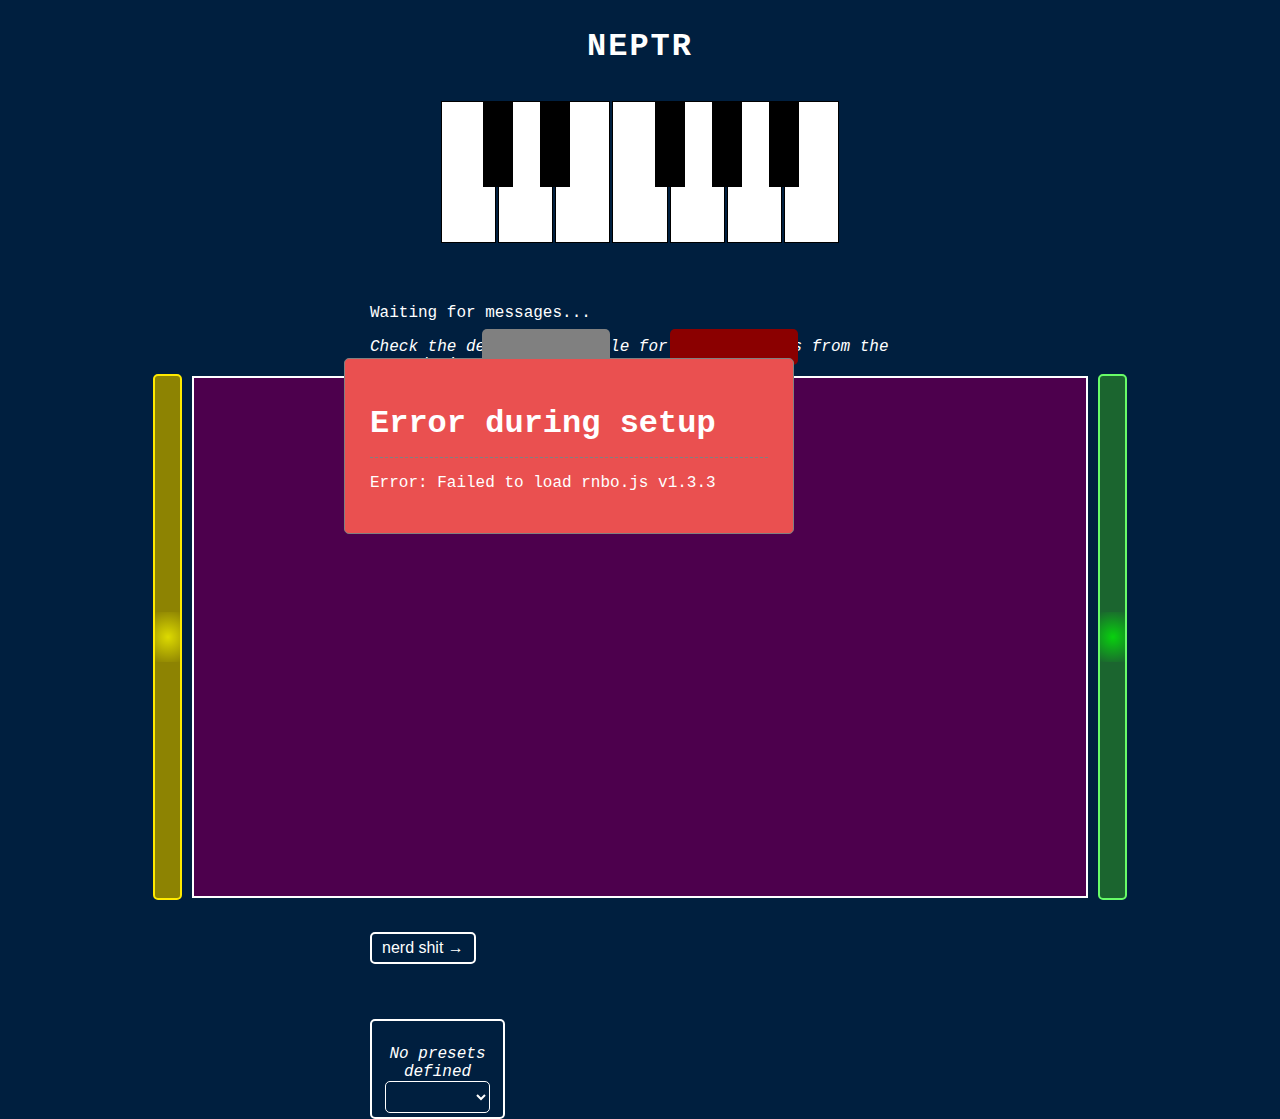
<file: index.html>
<!DOCTYPE html>
<html lang="en">
<head>
    <meta charset="utf-8">
    <meta name="viewport" content="width=device-width, initial-scale=1, shrink-to-fit=no">
    <meta name="theme-color" content="#000000">
    <meta name="rnbo-version" content="1.0.0-alpha.5">
    <link rel="stylesheet" href="style/style.css">
    <title>NEPTR</title> <!-- Page title in the browser tab -->
</head>

<body>

    <noscript>You need to enable JavaScript to run this app.</noscript>

    <h1 id="neptr-title">NEPTR</h1>

    <!-- <p id="start-instruction">unsilence phone, click notes, drag finger around :0</p> -->

    <!-- Background SVG -->
    <svg id="background" width="100%" height="100%"></svg>

            
    <!-- RNBO UI Root -->
    <div id="rnbo-root">
        <div></div>


        <!-- Piano Keyboard Section -->
        <div id="piano-keyboard">
            <!-- White keys -->
            <div class="white-key" data-note="48"></div>
            <div class="white-key" data-note="50"></div>
            <div class="white-key" data-note="52"></div>
            <div class="white-key" data-note="53"></div>
            <div class="white-key" data-note="55"></div>
            <div class="white-key" data-note="57"></div>
            <div class="white-key" data-note="59"></div>
            <!-- Black keys -->
            <div class="black-key" data-note="49"></div>
            <div class="black-key" data-note="51"></div>
            <div class="black-key" data-note="54"></div>
            <div class="black-key" data-note="56"></div>
            <div class="black-key" data-note="58"></div>
        </div>

        <!-- Console Output Section -->
        <div id="rnbo-console">
            <div id="rnbo-console-div">
                <p id="rnbo-console-readout">Waiting for messages...</p>
                <em id="rnbo-console-description">Check the developer console for more messages from the RNBO device</em>
            </div>
        </div>
 
      
        <div id="grid-wrapper">
            <!-- Controls and Grid Container -->
            <div class="controls-and-grid">
                <!-- Offset Control (Left Slider) -->
                <div id="offset-control"></div>
        
                <!-- X/Y Grid -->
                <div id="grid-container">
                    <!-- Your existing grid content -->
                </div>
        
                <!-- OddsTRIG Control (Right Slider) -->
                <div id="oddsTRIG-control"></div>
            </div>
        
            <!-- Glitch Button -->
            <button id="glitch-button" class="control-button"></button> <!-- Removed text from the button -->
        
            <!-- Clear Button -->
            <button id="clear-button" class="control-button"></button> <!-- New button for clear parameter -->
        
            <!-- Piano Keyboard Section -->
            <div id="rnbo-clickable-keyboard">
                <!-- Your keyboard content here -->
            </div>
        </div>
                
        
        <button id="nerd-shit-button" class="nerd-shit-button">nerd shit →</button> <!-- Initially points to the right -->

        <!-- RNBO Parameter Sliders Container -->
        <div id="rnbo-parameter-sliders">
            <!-- Existing RNBO parameter sliders here -->
        </div>
        
                <!-- Presets Section -->
        <div id="rnbo-presets">
            <h3></h3>
            <em id="no-presets-label">No presets defined</em>
            <select id="preset-select"></select>
        </div>

    <!-- External JavaScript for application functionality -->
    <script type="text/javascript" src="js/guardrails.js"></script>
    <script type="text/javascript" src="js/app.js"></script>
</body>
</html>
</file>
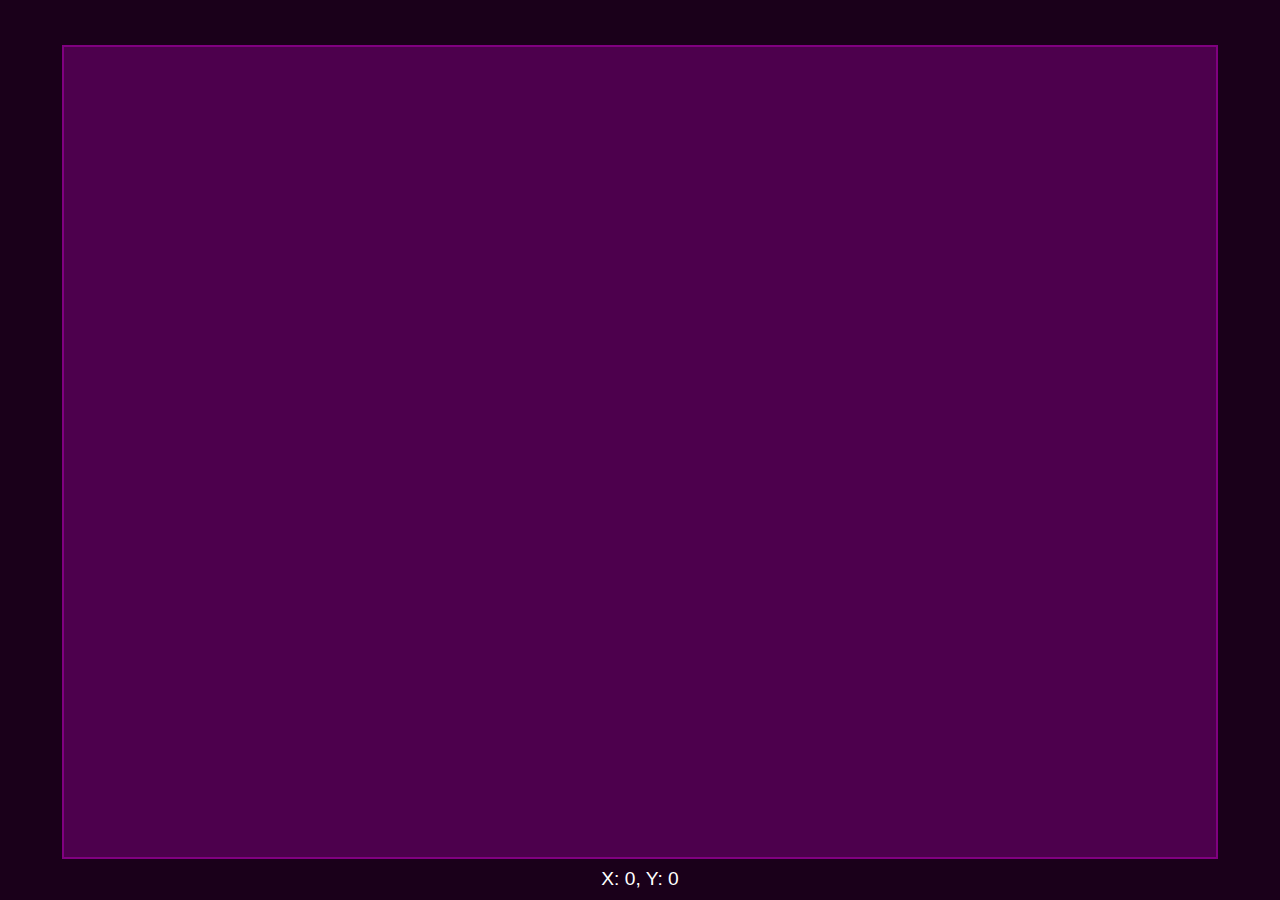
<file: grid.html>
<!DOCTYPE html>
<html lang="en">
<head>
  <meta charset="UTF-8">
  <meta name="viewport" content="width=device-width, initial-scale=1.0">
  <title>Touch Grid with Sparks</title>
  <style>
    /* Global Styles */
    body {
      margin: 0;
      background-color: #1a001a; /* Dark purple, almost black */
      overflow: hidden;
    }

    /* Style for the grid container */
    #grid-container {
      width: 90vw;
      height: 90vh;
      background-color: #4d004d; /* Lighter purple, washed out but still dark */
      position: relative;
      margin: auto;
      top: 5vh;
      border: 2px solid #800080;
      overflow: hidden;
    }

    /* Style for the finger dot */
    #finger-dot {
      position: absolute;
      width: 26.67px; /* 1/3 reduction of original 40px */
      height: 26.67px;
      background-color: #ff00ff; /* Hot pink/purple color */
      border-radius: 50%;
      pointer-events: none;
      transform: translate(-50%, -50%);
    }

    /* Style for the spark elements */
    .spark {
      position: absolute;
      background-color: #ff00ff; /* Hot pink/purple color */
      border-radius: 50%;
      pointer-events: none;
      animation: spark-animation 1s linear forwards;
    }

    @keyframes spark-animation {
      0% {
        opacity: 1;
        transform: translate(0, 0) scale(1);
      }
      100% {
        opacity: 0;
        transform: translate(var(--dx), var(--dy)) scale(0.5);
      }
    }

    /* Style for showing the coordinates */
    #coordinates {
      position: absolute;
      bottom: 10px;
      left: 50%;
      transform: translateX(-50%);
      color: #ffffff;
      font-family: Arial, sans-serif;
      font-size: 1.2em;
    }
  </style>
</head>
<body>
  <div id="grid-container">
    <div id="finger-dot"></div>
  </div>
  <div id="coordinates">
    X: <span id="x-val">0</span>, Y: <span id="y-val">0</span>
  </div>

  <script>
    // Get the grid container and coordinate elements
    const gridContainer = document.getElementById('grid-container');
    const xVal = document.getElementById('x-val');
    const yVal = document.getElementById('y-val');
    const fingerDot = document.getElementById('finger-dot');

    // Function to calculate X and Y values based on touch/mouse position
    function calculateXY(clientX, clientY) {
      const rect = gridContainer.getBoundingClientRect();
      const x = Math.min(127, Math.max(0, Math.floor(((clientX - rect.left) / rect.width) * 128)));
      const y = Math.min(127, Math.max(0, Math.floor(((clientY - rect.top) / rect.height) * 128)));
      return { x, y };
    }

    // Function to create spark effect
    function createSpark(clientX, clientY) {
      const spark = document.createElement('div');
      spark.className = 'spark';

      // Reduced random size by 1/3 (now between 1 and ~13.33 pixels)
      const size = Math.random() * (20 * 2/3) + 1; // Random size between 1 and ~13.33 pixels
      spark.style.width = `${size}px`;
      spark.style.height = `${size}px`;

      // Position the spark at the touch/mouse location
      spark.style.left = `${clientX - size / 2}px`; // Adjust for spark size
      spark.style.top = `${clientY - size / 2}px`;

      // Random movement for the spark
      const dx = (Math.random() - 0.5) * 100; // Random value between -50 and 50
      const dy = (Math.random() - 0.5) * 100;

      spark.style.setProperty('--dx', `${dx}px`);
      spark.style.setProperty('--dy', `${dy}px`);

      gridContainer.appendChild(spark);

      // Remove the spark after animation completes
      spark.addEventListener('animationend', () => {
        gridContainer.removeChild(spark);
      });
    }

    // Update the coordinates and create spark in real-time
    function updateCoordinates(event) {
      event.preventDefault(); // Prevent scrolling on touch devices
      let clientX, clientY;

      if (event.touches && event.touches.length > 0) {
        clientX = event.touches[0].clientX;
        clientY = event.touches[0].clientY;
      } else {
        clientX = event.clientX;
        clientY = event.clientY;
      }

      const { x, y } = calculateXY(clientX, clientY);
      xVal.textContent = x;
      yVal.textContent = y;

      // Adjust clientX and clientY relative to the grid container
      const rect = gridContainer.getBoundingClientRect();
      const relativeX = clientX - rect.left;
      const relativeY = clientY - rect.top;

      // Update the position of the finger dot
      fingerDot.style.left = `${relativeX}px`;
      fingerDot.style.top = `${relativeY}px`;

      createSpark(relativeX, relativeY);

      // Here you can send the X and Y values to wherever you need
      // console.log(`X: ${x}, Y: ${y}`);
    }

    // Add touch and mouse event listeners
    gridContainer.addEventListener('touchmove', updateCoordinates);
    gridContainer.addEventListener('mousemove', updateCoordinates);

    gridContainer.addEventListener('touchstart', (event) => {
      fingerDot.style.display = 'block';
      updateCoordinates(event);
    });
    gridContainer.addEventListener('touchend', () => {
      fingerDot.style.display = 'none';
    });

    // For desktop mouse interactions
    gridContainer.addEventListener('mouseenter', () => {
      fingerDot.style.display = 'block';
    });
    gridContainer.addEventListener('mouseleave', () => {
      fingerDot.style.display = 'none';
    });

    // Hide the finger dot initially
    fingerDot.style.display = 'none';
  </script>
</body>
</html>
</file>
<file: style/style.css>
/* Grid Wrapper */
#grid-wrapper {
    position: relative;
    width: 75%;           /* Similar to the piano keyboard width */
    max-width: 400px;     /* Limit the maximum width */
    height: 58vh;         /* Set the height to 35vh */
    margin: 0 auto;       /* Center the grid wrapper */
    display: flex;
    flex-direction: column;
    align-items: center;
    margin-bottom: 4vh;   /* Space between the grid and elements below it */
}

/* Controls and Grid Container */
.controls-and-grid {
    display: flex;
    justify-content: center;
    align-items: center;
    position: relative;
}

/* Offset Control (Left Slider) */
#offset-control {
    width: 25px;             /* Fixed width */
    height: 58vh;            /* Match the reduced height */
    background-color: #8d8302;
    border: 2px solid #ffea00;
    border-radius: 5px;
    position: relative;
    overflow: hidden;
    margin-right: 10px;      /* Space between slider and grid */
}

/* Grid Container (X/Y Grid) */
#grid-container {
    width: 70vw;            /* Fixed width */
    height: 58vh;            /* Match the reduced height */
    background-color: #4d004d;
    position: relative;
    display: flex;
    justify-content: center;
    align-items: center;
    border: 2px solid;
    animation: rainbow-border 1s infinite linear;
    overflow: hidden;
    touch-action: none;
    box-sizing: border-box;
}

/* OddsTRIG Control (Right Slider) */
#oddsTRIG-control {
    width: 25px;             /* Fixed width */
    height: 58vh;            /* Match the reduced height */
    background-color: #1b652f;
    border: 2px solid #68fc68;
    border-radius: 5px;
    position: relative;
    overflow: hidden;
    margin-left: 10px;       /* Space between grid and slider */
}

/* Gradient Circle for Offset Control */
#offset-control::before {
    content: '';
    position: absolute;
    left: 50%;
    top: var(--circle-position, 50%);  /* Centered vertically */
    transform: translate(-50%, -50%);
    width: 50px;             /* Larger size for a more impactful gradient effect */
    height: 50px;            /* Match the width for a circular gradient */
    background: radial-gradient(circle, rgba(255, 255, 0, 0.7) 0%, transparent 80%);
    pointer-events: none;
}

/* Gradient Circle for OddsTRIG Control */
#oddsTRIG-control::before {
    content: '';
    position: absolute;
    left: 50%;
    top: var(--circle-position-odds, 50%);  /* Centered vertically */
    transform: translate(-50%, -50%);
    width: 50px;             /* Larger size for a more impactful gradient effect */
    height: 50px;            /* Match the width for a circular gradient */
    background: radial-gradient(circle, rgba(0, 255, 0, 0.7) 0%, transparent 80%);
    pointer-events: none;
}


/* General Button Style (used for both buttons) */
.control-button {
    position: absolute;
    top: -5vh; /* Positioned above the X/Y grid */
    width: 10vw; /* Rectangular landscape width */
    height: 4vh; /* Rectangular landscape height */
    color: white;
    border: none;
    border-radius: 5px;
    cursor: pointer;
}

/* Glitch Button Specific */
#glitch-button {
    right: 18vw; /* Keep glitch button to the right */
    background-color: grey; /* Default color */
}

#glitch-button.engaged {
    background-color: #C0C0C0; /* Silver when engaged */
}

/* Clear Button Specific */
#clear-button {
    left: 18vw; /* Mirror position of the glitch button on the left */
    background-color: #8B0000; /* Dark red color */
}

#clear-button.engaged {
    background-color: #ff6666; /* Lighter red when engaged */
}



/* Animating the rainbow border */
@keyframes rainbow-border {
    0% {
        border-image: conic-gradient(
            from 0deg,
            hsl(0, 100%, 50%),
            hsl(60, 100%, 50%),
            hsl(120, 100%, 50%),
            hsl(180, 100%, 50%),
            hsl(240, 100%, 50%),
            hsl(300, 100%, 50%),
            hsl(360, 100%, 50%)
        ) 1;
    }
    100% {
        border-image: conic-gradient(
            from 360deg,
            hsl(0, 100%, 50%),
            hsl(60, 100%, 50%),
            hsl(120, 100%, 50%),
            hsl(180, 100%, 50%),
            hsl(240, 100%, 50%),
            hsl(300, 100%, 50%),
            hsl(360, 100%, 50%)
        ) 1;
    }
}

/* Piano Keyboard (incorporated into grid-wrapper) */
#piano-keyboard {
    position: relative;
    width: 75%; /* Overall keyboard width */
    max-width: 400px; /* Slimmer max-width */
    height: 140px; /* Adjusted height */
    margin: 30px auto;
    display: flex;
    justify-content: space-between;
    align-items: flex-start;
    margin-bottom: 7vh; /* Add bottom margin to create space between the keyboard and grid */
}

/* White keys styling */
.white-key {
    flex: 1 1 28px; /* Slimmer white key width */
    height: 100%;
    background-color: #ffffff;
    border: 1px solid #000;
    margin: 0 1px;
    z-index: 1;
    cursor: pointer;
    position: relative;
    transition: background-color 0.2s ease;
}

.white-key:active {
    background-color: #ccc;
}

/* Black keys styling */
.black-key {
    position: absolute;
    width: 28px; /* Fatter black keys */
    height: 60%;
    background-color: #000;
    border: 1px solid #000;
    z-index: 2;
    cursor: pointer;
    top: 0;
    margin-left: -10px; /* Slight right shift for better centering */
    transition: background-color 0.2s ease;
}

.black-key:active {
    background-color: #333;
}

/* Position each black key centered over its white keys with slight right shift */
.black-key[data-note="49"] {
    left: calc(100% / 7 * 1 - 4px); /* Centered with slight right offset */
}
.black-key[data-note="51"] {
    left: calc(100% / 7 * 2 - 4px); /* Centered with slight right offset */
}
.black-key[data-note="54"] {
    left: calc(100% / 7 * 4 - 4px); /* Centered with slight right offset */
}
.black-key[data-note="56"] {
    left: calc(100% / 7 * 5 - 4px); /* Centered with slight right offset */
}
.black-key[data-note="58"] {
    left: calc(100% / 7 * 6 - 4px); /* Centered with slight right offset */
}



/* General styling remains */
html, body {
    margin: 0;
    padding: 0;
    background-color: #001f3f;
    color: #ffffff;
    font-family: 'Courier New', Courier, monospace;
}

#rnbo-root {
    height: 100vh;
    width: 100vw;
    box-sizing: border-box;
}

#background {
    position: absolute;
    z-index: -1;
}

h2, em {
    width: 100%;
    font-family: 'Courier New', Courier, monospace;
    color: #ffffff;
    padding-bottom: 2px;
}

#rnbo-root {
    margin: auto;
    max-width: 540px;
    padding: 0px;
}

#neptr-title {
    display: flex;
    justify-content: center;
    align-items: center;
    color: #ffffff;
    font-family: 'Courier New', Courier, monospace;
    margin-top: 10;
    margin-bottom: 0.1vh;
    font-size: 2em;
    letter-spacing: 2px;
    height: 50px;
}

#start-instruction {
    text-align: center;
    font-family: 'Courier New', Courier, monospace;
    color: #ffffff;
    font-size: 0.8em;
    margin-bottom: 5px;
    font-weight: bold;
}

#rnbo-clickable-keyboard {
    display: none; /* Hide old MIDI buttons but keep style */
}

#rnbo-parameter-sliders {
    display: flex;
    flex-direction: column;
    margin-top: 20px;
    padding: 10px;
    margin-bottom: 10px;
}

#rnbo-parameter-sliders > div {
    display: flex;
    align-items: center;
    margin-bottom: 10px;
}

#rnbo-parameter-sliders > div > input:first-of-type {
    flex-grow: 1;
}

.param-label {
    width: 50%;
    font-size: 1.1em;
    padding-right: 10px;
    white-space: nowrap;
    overflow: hidden;
    text-overflow: ellipsis;
}

input[type="text"] {
    width: 50px;
    margin-left: 10px;
    text-align: right;
}

input, select, textarea {
    background-color: #001f3f;
    color: #ffffff;
    border: 1px solid #ffffff;
    font-family: 'Courier New', Courier, monospace;
}

input[type="range"] {
    accent-color: #ffffff;
}

/* Preset Section */
#rnbo-presets {
    width: 25%; /* Reduced width to make the box smaller */
    max-width: 200px; /* Limit the maximum width */
    margin: 0 auto; /* Center the preset dropdown */
    padding: 0.5vh 0; /* Smaller padding to reduce the size */
    text-align: center; /* Center text content */
    box-sizing: border-box; /* Include padding and border in width calculation */
    border: 2px solid white; /* Thicker border to match nerd shit box */
    font-family: 'Courier New', Courier, monospace; /* Consistent font */
    border-radius: 5px; /* Slightly rounded edges */
    margin-right: 10px; /* Add margin-right to align with nerd shit box */
}

/* Nerd Shit Container */
#nerd-shit-container {
    width: 25%; /* Match the size of preset box */
    max-width: 200px; /* Limit the maximum width */
    margin: 0 auto; /* Center the nerd shit container */
    padding: 0.5vh 0; /* Smaller padding to reduce the size */
    text-align: center;
    box-sizing: border-box;
    border: 2px solid white; /* Thicker border to match preset box */
    font-family: 'Courier New', Courier, monospace; /* Consistent font */
    border-radius: 5px; /* Slightly rounded edges */
    margin-left: 10px; /* Add margin-left to align with preset box */
}

/* Make preset and nerd shit boxes display inline to align horizontally */
#rnbo-presets,
#nerd-shit-container {
    display: inline-block;
    vertical-align: top; /* Align them properly when side by side */
}


/* Nerd Shit Toggle Button */
#nerd-shit-toggle {
    background: none;          /* No background color */
    color: white;              /* White text */
    border: none;              /* No border */
    cursor: pointer;           /* Pointer cursor */
    display: flex;
    align-items: center;
    justify-content: center;
    font-family: inherit;      /* Inherit font from parent */
    font-size: 1rem;
}

/* Arrow Indicator for Nerd Shit Button */
#toggle-arrow {
    width: 0;
    height: 0;
    margin-right: 0.5em;
    border-left: 12px solid transparent;
    border-right: 12px solid transparent;
    border-bottom: 15px solid white;  /* Default arrow pointing down */
    transform: skewX(-15deg);         /* Geometric skew for a unique triangle look */
    transition: transform 0.3s ease;
}

#nerd-shit-toggle.open #toggle-arrow {
    transform: skewX(-15deg) rotate(180deg);  /* Rotate the arrow upwards when open */
}

/* Adjust the select element in the preset box */
#preset-select {
    width: 80%;                   /* Adjust width as needed */
    padding: 0.5em;
    border-radius: 5px;
    border: 1px solid white;
    background-color: #001f3f;
    color: white;
    font-family: inherit;
}

/* Remove any extra padding or margin inside the select */
#preset-select option {
    padding: 0.5em;
}

/* Ensure the parameter sliders container is styled properly */
#rnbo-parameter-sliders {
    width: 100%;
    margin-top: 1vh;
}

/* Adjust the parameter sliders styling if needed */
#rnbo-parameter-sliders > div {
    /* Your existing styles for sliders */
}


/* Arrow Indicator for Nerd Shit Button */
#toggle-arrow {
    width: 0;
    height: 0;
    margin-right: 0.5em;
    border-left: 12px solid transparent;
    border-right: 12px solid transparent;
    border-bottom: 15px solid white;  /* Default arrow pointing down */
    transform: skewX(-15deg);         /* Geometric skew for a unique triangle look */
    transition: transform 0.3s ease;
}

#nerd-shit-toggle.open #toggle-arrow {
    transform: skewX(-15deg) rotate(180deg);  /* Rotate the arrow upwards when open */
}

/* Nerd Shit Toggle Button Styles */
.nerd-shit-button {
    border: 2px solid white; /* White outline */
    background: none;        /* No background color */
    color: white;            /* White text */
    cursor: pointer;         /* Pointer cursor */
    font-size: 1rem;         /* Adjust font size as needed */
    padding: 5px 10px;       /* Adjust padding for spacing */
    border-radius: 5px;      /* Rounded corners */
    margin-bottom: 1rem;     /* Space below button */
    transition: background-color 0.3s ease;
}

.nerd-shit-button:hover {
    background-color: rgba(255, 255, 255, 0.1); /* Slightly highlight on hover */
}



.spark {
    position: absolute;
    border-radius: 50%;
    opacity: 0.8;
    pointer-events: none;
    animation: disappear 1s ease-out forwards, colorChange 1s infinite;
}

@keyframes colorChange {
    0% { background-color: #ff90dc; }  /* Red-orange */
    25% { background-color: #ec5eff; } /* Green */
    50% { background-color: #c72fd8; } /* Blue */
    75% { background-color: #7a32ff; } /* Pink */
    100% { background-color: #5d1eb1; } /* Yellow */
}

@keyframes disappear {
    0% { opacity: 1; }
    100% { opacity: 0; }
}
</file>
